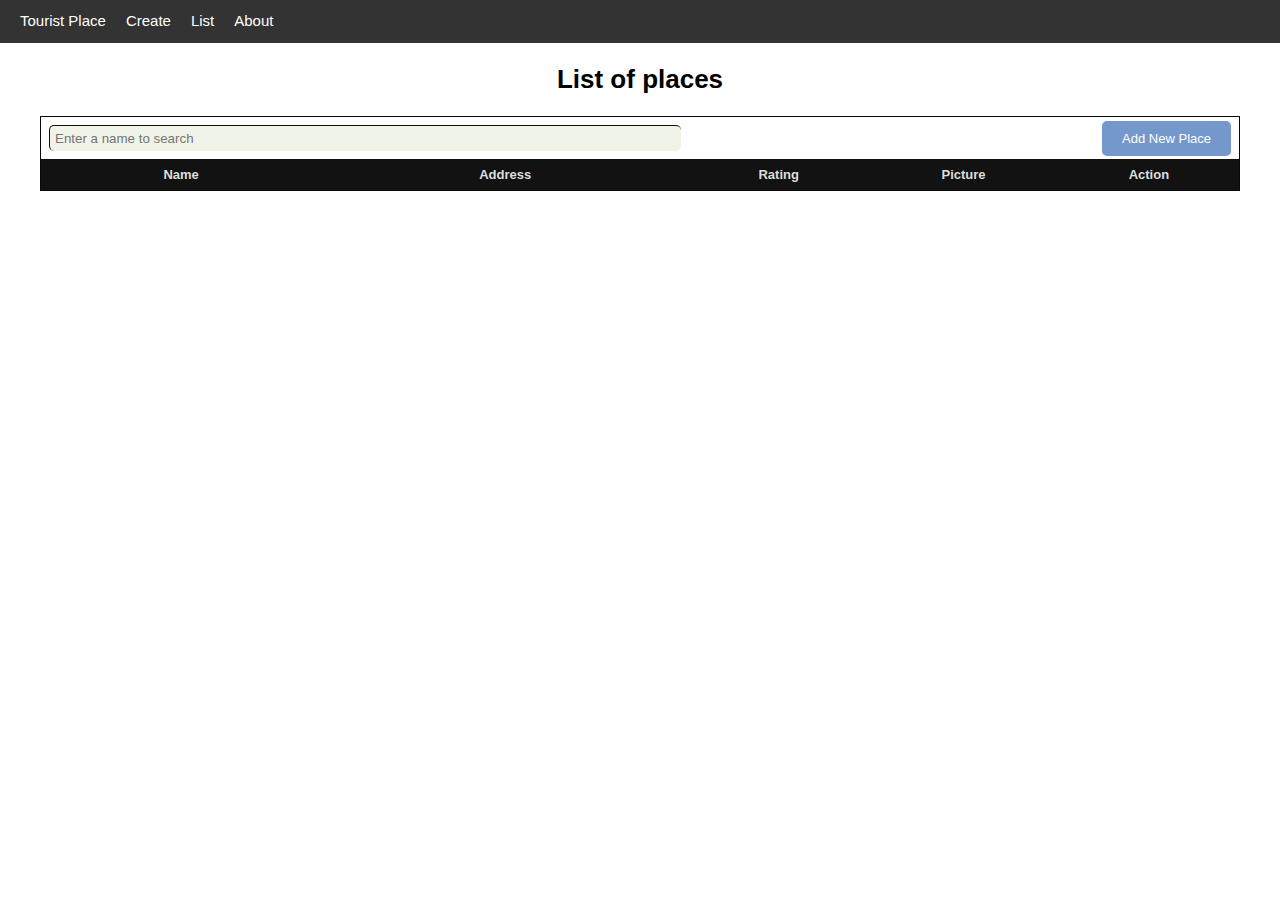
<file: index.html>
<html>
    <head>
        <title>Tourist Place list</title>
        <link rel="stylesheet" href="css/style.css" />
        <script src="js/script.js" defer></script>
        <meta name="viewport" content="width=device-width, initial-scale=1.0" />
    </head>
    <body>
        <!-- Code for generating Navbar -->
        <nav>
            <ul>
                <li><a sty href="/">Tourist Place</a></li>
                <li><a href="/create.html">Create</a></li>
                <li><a href="#">List</a></li>
                <li><a href="#">About</a></li>
            </ul>
        </nav>

        <div id="toast" class="toast">
            <p id="toast-message"></p>
        </div>

        <!-- Code for generating table -->

        <div class="container">
            <div class="header">
                <h1>List of places</h1>
            </div>

            <table class="place_table">
                <thead>
                    <tr style="background-color: #fff">
                        <td colspan="2">
                            <input
                                onchange="searchInTable()"
                                placeholder="Enter a name to search"
                                type="text"
                                name="name"
                                id="table_search"
                                class="input_box"
                            />
                        </td>
                        <td colspan="3" style="text-align: right">
                            <a href="/create.html" class="btn add_new"
                                >Add New Place</a
                            >
                        </td>
                    </tr>
                    <tr>
                        <th>Name</th>
                        <th>Address</th>
                        <th>Rating</th>
                        <th>Picture</th>
                        <th>Action</th>
                    </tr>
                </thead>
                <tbody id="table_body"></tbody>
            </table>
        </div>

        <!-- Code for generating Modal -->

        <div id="myModal" class="modal">
            <div class="modal_content">
                <div class="modal_header">
                    <span
                        id="modal_close_btn"
                        class="close"
                        onclick="closeModal()"
                        >&times;</span
                    >
                    <h2>Edit Place</h2>
                </div>
                <div class="modal_body">
                    <div class="input_form">
                        <form
                            class="form"
                            name="update_form"
                            onsubmit="return updatePlace()"
                        >
                            <input
                                type="hidden"
                                name="modal_id"
                                id="modal_id"
                            />
                            <div class="grid_container grid_row_1">
                                <div class="grid_item">
                                    <div class="grid_container grid_row_2">
                                        <div class="grid_item">
                                            <label class="input_label"
                                                >Name:</label
                                            >
                                        </div>
                                        <div class="grid_item">
                                            <input
                                                id="modal_name"
                                                type="text"
                                                name="modal_name"
                                                class="input_box"
                                            />
                                        </div>
                                    </div>
                                </div>

                                <div class="grid_item">
                                    <div class="grid_container grid_row_2">
                                        <div class="grid_item">
                                            <label class="input_label"
                                                >Address:</label
                                            >
                                        </div>
                                        <div class="grid_item">
                                            <input
                                                id="modal_address"
                                                type="text"
                                                name="modal_address"
                                                class="input_box"
                                            />
                                        </div>
                                    </div>
                                </div>

                                <div class="grid_item">
                                    <div class="grid_container grid_row_2">
                                        <div class="grid_item">
                                            <label class="input_label"
                                                >Rating:</label
                                            >
                                        </div>
                                        <div class="grid_item">
                                            <select
                                                id="modal_rating"
                                                type="number"
                                                name="modal_rating"
                                                class="input_box"
                                            >
                                                <option value="1">1</option>
                                                <option value="2">2</option>
                                                <option value="3">3</option>
                                                <option value="4">4</option>
                                                <option value="5">5</option>
                                            </select>
                                        </div>
                                    </div>
                                </div>

                                <div class="grid_item">
                                    <div class="grid_container grid_row_2">
                                        <div class="grid_item">
                                            <label class="input_label"
                                                >Type:</label
                                            >
                                        </div>
                                        <div class="grid_item">
                                            <select
                                                name="modal_type"
                                                id="modal_type"
                                                class="input_box"
                                            >
                                                <option value="Beach">
                                                    Beach
                                                </option>
                                                <option value="Hills">
                                                    Hills
                                                </option>
                                                <option value="Fountain">
                                                    Fountain
                                                </option>
                                                <option value="Landmark">
                                                    Landmark
                                                </option>
                                            </select>
                                        </div>
                                    </div>
                                </div>

                                <div class="grid_item">
                                    <div class="grid_container grid_row_2">
                                        <div class="grid_item">
                                            <label class="input_label"
                                                >Picture:</label
                                            >
                                        </div>
                                        <div class="grid_item">
                                            <div style="display: flex">
                                                <input
                                                    type="file"
                                                    id="modal_file"
                                                    name="modal_file"
                                                    class=""
                                                    onchange="previewModalFile()"
                                                    accept="image/*"
                                                />

                                                <img
                                                    id="previewModalImg"
                                                    alt="image"
                                                    style="display: block"
                                                    height="100px"
                                                    width="100px"
                                                />
                                            </div>
                                        </div>
                                    </div>
                                </div>
                                <div class="grid_item">
                                    <div class="flex">
                                        <button
                                            class="btn submit"
                                            type="submit"
                                        >
                                            Update
                                        </button>
                                        <button class="btn reset">Reset</button>
                                    </div>
                                </div>
                            </div>
                        </form>
                    </div>
                </div>
            </div>
        </div>

        <div class="modal-container" id="warning_modal">
            <div class="modal-content">
                <div class="modal-header">
                    <h2>Warning</h2>
                </div>
                <div class="modal-body">
                    <p>Are you sure you want to Delete?</p>
                </div>
                <div class="modal-footer">
                    <button onclick="closeWarningModal()" class="cancel-btn">
                        Cancel
                    </button>
                    <button onclick="deleteItem()" class="confirm-btn">
                        Confirm
                    </button>
                </div>
            </div>
        </div>
    </body>
</html>
</file>
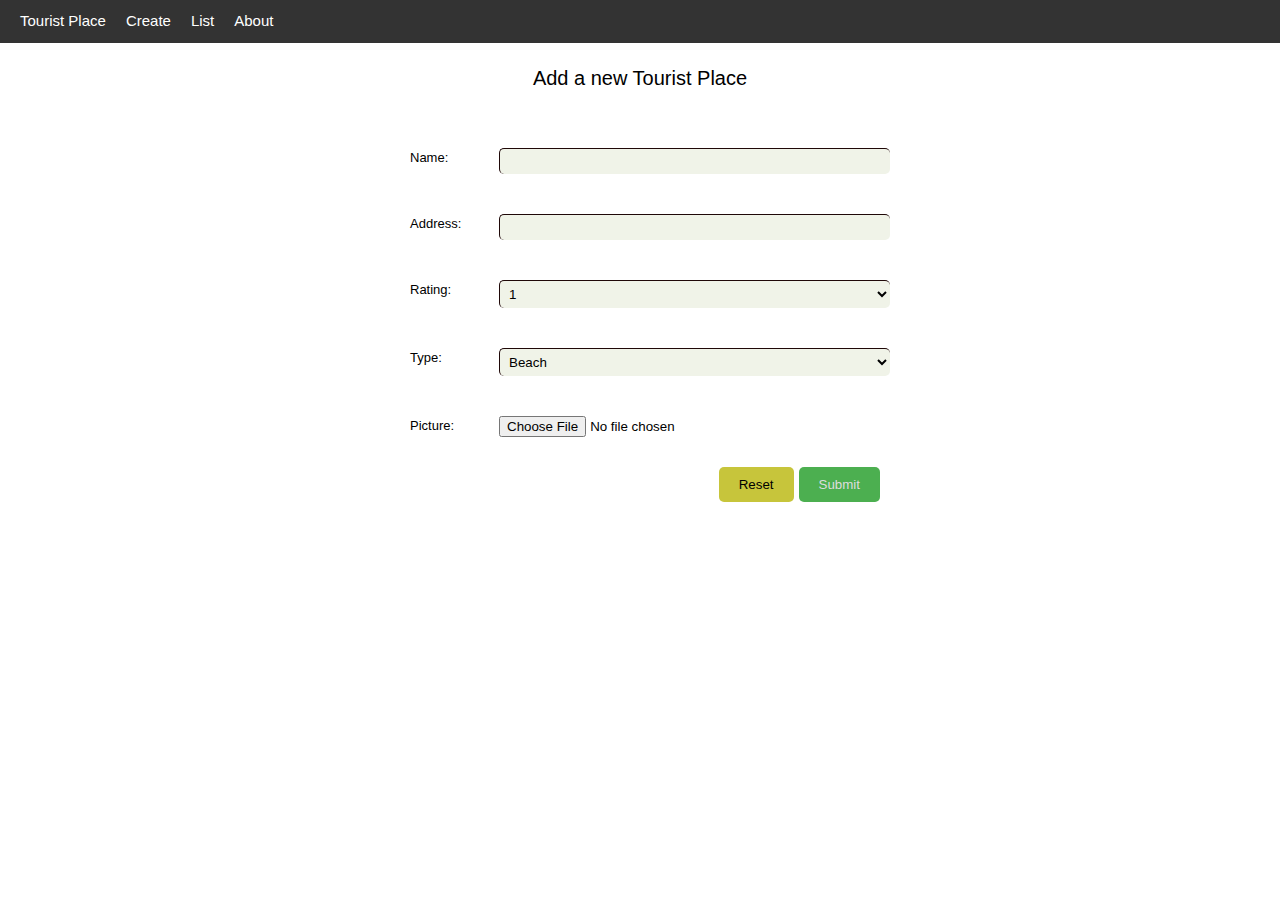
<file: create.html>
<html>
    <head>
        <title>Tourist Place</title>
        <link rel="stylesheet" href="css/style.css" />
        <script src="js/script.js"></script>
        <meta name="viewport" content="width=device-width, initial-scale=1.0" />
    </head>
    <body>
        <nav>
            <ul>
                <li><a href="/">Tourist Place</a></li>
                <li><a href="/">Create</a></li>
                <li><a href="list.html">List</a></li>
                <li><a href="#">About</a></li>
            </ul>
        </nav>

        <div id="toast" class="toast">
            <p id="toast-message"></p>
        </div>

        <div class="container">
            <div class="header">
                <p style="font-size: 20px">Add a new Tourist Place</p>
            </div>

            <div class="input_form">
                <form
                    name="createForm"
                    class="form"
                    id="createForm"
                    onsubmit=" return createPlace()"
                >
                    <div class="grid_container grid_row_1">
                        <div class="grid_item">
                            <div class="grid_container grid_row_2">
                                <div class="grid_item">
                                    <label class="input_label">Name:</label>
                                </div>
                                <div class="grid_item">
                                    <input
                                        type="text"
                                        name="name"
                                        class="input_box"
                                        required
                                    />
                                </div>
                            </div>
                        </div>

                        <div class="grid_item">
                            <div class="grid_container grid_row_2">
                                <div class="grid_item">
                                    <label class="input_label">Address:</label>
                                </div>
                                <div class="grid_item">
                                    <input
                                        type="text"
                                        name="address"
                                        class="input_box"
                                        required
                                    />
                                </div>
                            </div>
                        </div>

                        <div class="grid_item">
                            <div class="grid_container grid_row_2">
                                <div class="grid_item">
                                    <label class="input_label">Rating:</label>
                                </div>
                                <div class="grid_item">
                                    <select
                                        name="rating"
                                        class="input_box"
                                        required
                                    >
                                        <option value="1">1</option>
                                        <option value="2">2</option>
                                        <option value="3">3</option>
                                        <option value="4">4</option>
                                        <option value="5">5</option>
                                    </select>
                                </div>
                            </div>
                        </div>

                        <div class="grid_item">
                            <div class="grid_container grid_row_2">
                                <div class="grid_item">
                                    <label class="input_label">Type:</label>
                                </div>
                                <div class="grid_item">
                                    <select name="type" class="input_box">
                                        <option value="Beach">Beach</option>
                                        <option value="Hills">Hills</option>
                                        <option value="Fountain">
                                            Fountain
                                        </option>
                                        <option value="Landmark">
                                            Landmark
                                        </option>
                                    </select>
                                </div>
                            </div>
                        </div>

                        <div class="grid_item">
                            <div class="grid_container grid_row_2">
                                <div class="grid_item">
                                    <label class="input_label">Picture:</label>
                                </div>
                                <div class="grid_item">
                                    <div style="display: flex">
                                        <input
                                            type="file"
                                            id="myFile"
                                            name="filename"
                                            class=""
                                            required
                                            onchange="previewFile()"
                                            accept="image/*"
                                        />

                                        <img
                                            id="previewImg"
                                            alt="image"
                                            style="display: none"
                                            height="100px"
                                            width="100px"
                                        />
                                    </div>
                                </div>
                            </div>
                        </div>
                        <div class="grid_item">
                            <div class="flex">
                                <button type="submit" class="btn submit">
                                    Submit
                                </button>
                                <button onclick="ResetForm()" class="btn reset">
                                    Reset
                                </button>
                            </div>
                        </div>
                    </div>
                </form>
            </div>
        </div>
    </body>
</html>
</file>
<file: css/style.css>
body {
    font-family: "Open Sans", sans-serif;
    font-size: 13px;
    line-height: 1.5;
    margin: 0;
    padding: 0;
}
nav {
    display: flex;
    justify-content: space-between;
    align-items: center;
    width: 100%;
    padding: 10px;
    background-color: #333;
}

nav ul {
    display: flex;
    list-style: none;
    margin: 0;
    padding: 0;
}

nav li {
    margin: 0 10px;
}

nav a {
    color: #fff;
    text-decoration: none;
    font-size: 15px;
}

.container {
    margin: 0 auto 0 auto;
    max-width: 1200px;
    padding: 0 15px;
    /* background-color: #f8f8f8; */
}

.flex {
    display: flex;
    /* justify-content: space-between; */
    gap: 5px;
    flex-direction: row-reverse;
}

.header {
    /* padding: 0px 0; */
    text-align: center;
}

.input_form {
    padding: 15px 0;
    margin: 0 auto 0 auto;
    background-color: rgb(255, 255, 255);
    /* width: 900px; */
    /* display: flex;
    align-items: center; */
    /* justify-content: center; */
    /* text-align: center; */
}
.form {
    margin: auto;
    /* background-color: red; */
    max-width: 500px;
}

.grid_container {
    display: grid;

    grid-gap: 20px;
    padding: 10px;
}
.grid_row_1 {
    grid-template-columns: 100%;
}
.grid_row_2 {
    grid-template-columns: 15% 85%;
}

.input_box {
    /* min-width: 250px; */
    width: 100%;
    padding: 5px;
    border: 1px #1f0808;
    border-style: solid none none solid;
    border-radius: 5px;
    box-sizing: border-box;
    resize: vertical;
    background-color: #f0f3e8;
}

/* make a green button  */

.btn {
    padding: 10px 20px;
    border-radius: 5px;
    border: none;
    cursor: pointer;
}

.submit {
    color: #ddd;
    background-color: #4caf50;
}
.reset {
    background-color: #c7c53b;
}
.update {
    color: #fff;
    background-color: #07a4ff;
}
.delete {
    color: #fff;
    background-color: #ec1515;
}
.add_new {
    color: #ffffff;
    background-color: #7497cc;
    text-decoration: none;
}

/* List page Css */

.place_table {
    width: 100%;
    border-collapse: collapse;
    border: 1px solid #0a0a0a;
    font-size: 13px;
}
.place_table th {
    background-color: #131212;
    color: #ddd;
    font-weight: 25px;
    margin: 2px;
    /* border: 2px solid #ddd; */
    padding: 8px;
    text-align: center;
}

.place_table td {
    /* border: 1px solid #ddd; */
    /* margin:  */
    padding: 8px;
    text-align: center;
}

.table_img {
    width: 100px;
    height: 100px;
}

.place_table tr:nth-child(odd) {
    background-color: #f2f2f2;
}
.place_table tr:hover {
    background-color: #f19595;
}

.modal {
    display: none;
    position: fixed;
    z-index: 1;
    padding-top: 30px;
    left: 0;
    top: 0;
    width: 100%;
    height: 100%;
    overflow: auto;
    /* background-color: rgb(0,0,0);  */
    background-color: rgba(0, 0, 0, 0.4);
}

.modal_content {
    background-color: #ffffff;
    margin: auto;
    padding: 20px;
    border: 1px solid #888;
    width: 50%;
    border-radius: 10px;
}

.close {
    color: #aaaaaa;
    float: right;
    font-size: 28px;
    font-weight: bold;
}

.close:hover,
.close:focus {
    color: #000;
    text-decoration: none;
    cursor: pointer;
}

.modal_header {
    text-align: center;
    padding: 2px 16px;
}

/* Confirm modal css */

.modal-container {
    display: none;
    position: fixed;
    top: 0;
    left: 0;
    width: 100%;
    height: 100%;
    background-color: rgba(0, 0, 0, 0.5);
    z-index: 1;
}

.modal-content {
    position: absolute;
    top: 50%;
    left: 50%;
    transform: translate(-50%, -50%);
    background-color: white;
    padding: 30px;
    box-shadow: 0px 0px 10px rgba(0, 0, 0, 0.25);
    border-radius: 5px;
}

.modal-header {
    text-align: center;
    margin-bottom: 20px;
}

.modal-footer {
    display: flex;
    justify-content: flex-end;
    margin-top: 20px;
}

.cancel-btn,
.confirm-btn {
    padding: 10px 20px;
    border-radius: 5px;
    border: none;
    cursor: pointer;
}

.cancel-btn {
    background-color: lightgray;
    margin-right: 10px;
}

.confirm-btn {
    background-color: tomato;
    color: white;
}

.toast {
    position: fixed;
    bottom: 20px;
    right: 20px;
    padding: 20px;
    background-color: lightgray;
    border-radius: 5px;
    display: none;
}
</file>
